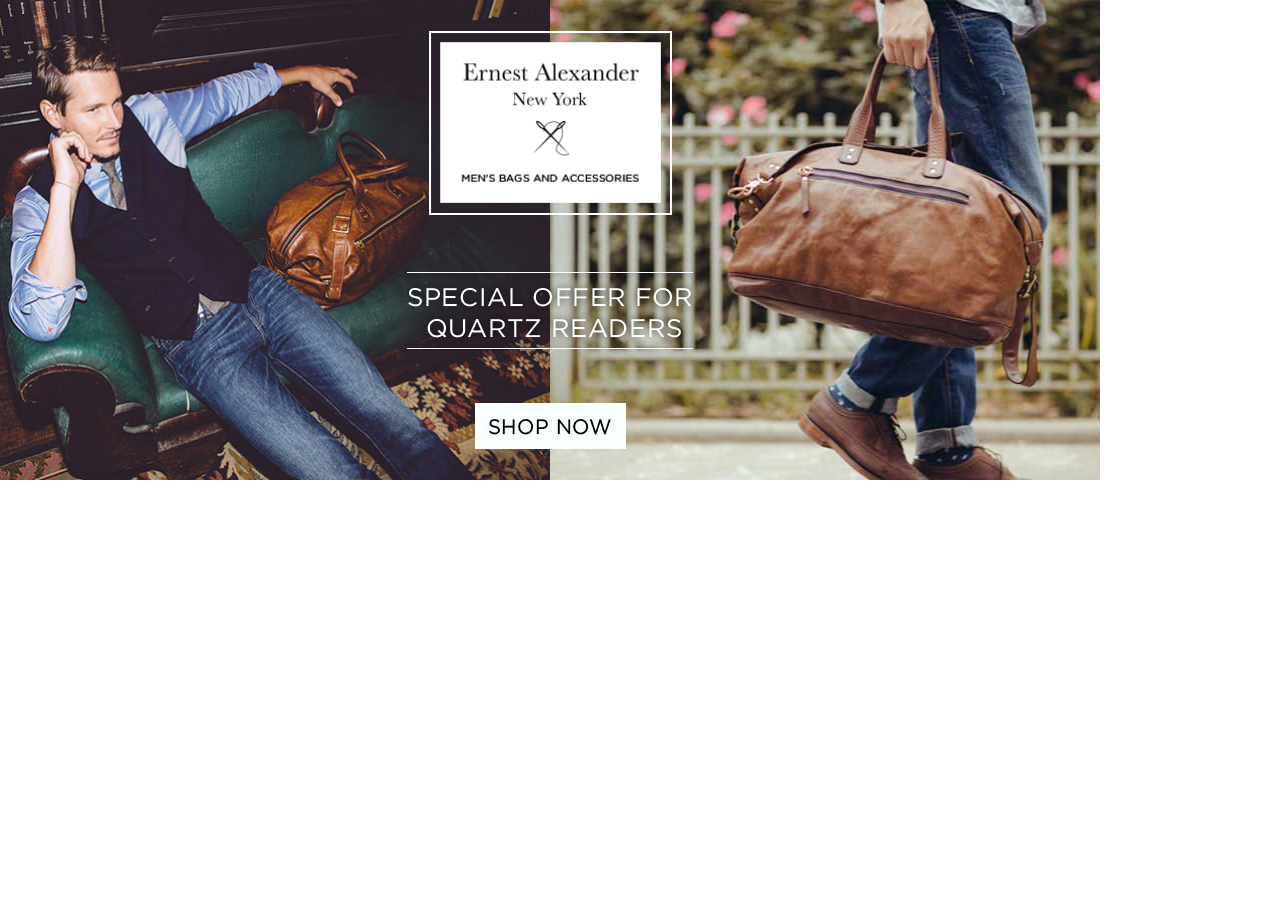
<file: desktop/index.html>
<!DOCTYPE html>
<html class="no-js">
<head>
	<title>Ernest alexander Desktop</title>
	<meta name="viewport" content="width=device-width, maximum-scale=1.0, user-scalable=no">
	<link rel="stylesheet" type="text/css" href="css/main.css">
	<style type="text/css">
		* {
			margin: 0;
			padding: 0;
		}
	</style>
</head>
<body>
	<div id="qzad">
		<div class="img-container-left">
			<div class="photo"><div class="img-1"><img src="img/img1-left.jpg" alt="Man seating on a sofa with bag"></div></div>
			<div class="photo"><div class="img-2"><img src="img/img2-left.jpg" alt="Man standing with bag"></div></div>
			<div class="photo"><div class="img-3"><img src="img/img3-left.jpg" alt="Man walking with bag outdoors"></div></div>
		</div>
		<div class="img-container-right">
			<div class="photo"><div class="img-1"><img src="img/img1-right.jpg" alt=""></div></div>
			<div class="photo"><div class="img-2"><img src="img/img2-right.jpg" alt=""></div></div>
			<div class="photo"><div class="img-3"><img src="img/img3-right.jpg" alt=""></div></div>	
		</div>
		<div class="cta-container">
			<div class="logo"><img src="img/logo.png" width="243" alt="Ernest Alexander New York"></div>
			<div class="offer"><a href="#"></a></div>
			<div class="cta"><a class="cta-link" href="http://www.ernestalexander.com/bags?utm_source=Quartz&amp;utm_medium=Display&amo;utm_campaign=Quartz.MB.11.4"><img src="img/cta.jpg" alt="Shop Now Link"></a></div>
		</div>
	</div>
	<script src="http://ajax.googleapis.com/ajax/libs/jquery/1.9.0/jquery.min.js" type="text/javascript"></script>
	<script type="text/javascript">
		var imgLeft01, imgLeft02, imgLeft03, imgRight01, imgRight02, imgRight03;
		var times = [4000, 4000];
		var timeouts = [];
		var currentSet = 0;
		var ct;
		var imgSet = [];
		var fadingTime;
		var imageSets = [
			function () {	
				imgLeft01.addClass('fade');
				timeouts[1] = setTimeout(function() {
				 	imgLeft02.addClass('move');
				}, 1700);
			},
			 function () {
				timeouts[2] = setTimeout(function(){
					imgLeft02.addClass('fade');
				}, 2000);
				timeouts[3] = setTimeout(function() {
					imgRight02.addClass('fade');
				}, 1000);
			 	timeouts[4] = setTimeout(function() {
			 		imgRight03.addClass('move');
			 	}, 2000);
			 }
		];
		function resetAd () {
			clearTimeout(ct);
			$.each(timeouts, function(i, to){
				clearTimeout(to);
			});
			imgLeft01.removeClass('fade');
			imgLeft01.removeClass('move');
			imgRight01.removeClass('fade');
			imgRight01.removeClass('move');
			imgRight02.removeClass('fade');
			imgLeft02.removeClass('fade');
			imgRight03.removeClass('move');
		};
		function init () {
			currentSet = 0;
			changeFrame();
			imgRight01.addClass('move');
			timeouts[0] = setTimeout(function() {
				imgRight01.addClass('fade');
			}, 2000);
		};
		function changeFrame () {
			
			if($.isFunction(imageSets[currentSet])) {
				ct = setTimeout(function() {
					
					imageSets[currentSet]();
					currentSet++;
					changeFrame();
				 }, times[currentSet]);
			}
		};
		$(document).ready(function(){
			imgLeft01 = $('.img-container-left .img-1');
			imgRight01 = $('.img-container-right .img-1');
			
			imgLeft02 = $('.img-container-left .img-2');
			imgRight02 = $('.img-container-right .img-2');
			
			imgLeft03 = $('.img-container-left .img-3');
			imgRight03 = $('.img-container-right .img-3');
			
			init();			
		
		});
	</script>
</body>
</html>
</file>
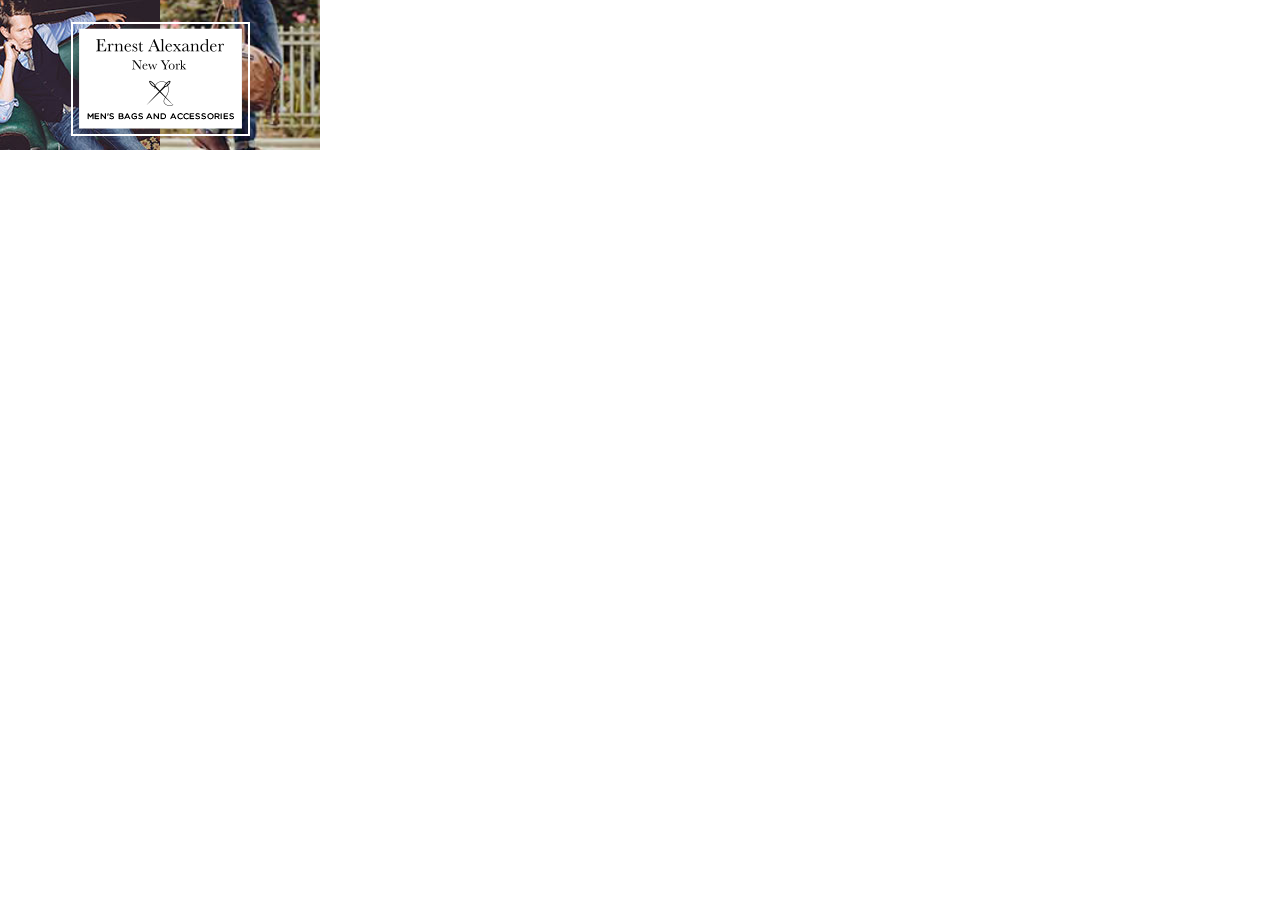
<file: mobile/index.html>
<!DOCTYPE html>
<html class="no-js">
<head>
	<title>Ernest Alexander Mobile </title>
	<meta name="viewport" content="width=device-width, maximum-scale=1.0, user-scalable=no">
	<link rel="stylesheet" type="text/css" href="css/main.css">
	<style type="text/css">
		* {
			margin: 0;
			padding: 0;
		}
	</style>
</head>
<body>
	<div id="qzad">
		<div class="img-container-left">
			<div class="photo"><div class="img-3"><img src="img/img3-left.jpg" alt=""></div></div>
			<div class="photo"><div class="img-2"><img src="img/img2-left.jpg" alt=""></div></div>
			<div class="photo"><div class="img-1"><img src="img/img1-left.jpg" alt=""></div></div>

		</div>
		<div class="img-container-right">
			<div class="photo"><div class="img-3"><img src="img/img3-right.jpg" alt=""></div></div>
			<div class="photo"><div class="img-2"><img src="img/img2-right.jpg" alt=""></div></div>
			<div class="photo"><div class="img-1" ><img src="img/img1-right.jpg" alt="" ></div></div>


		</div>
		<div class="cta-container">
			<div class="logo"><img src="img/logo.png" alt="Ernest Alexander New York"></div>
			<div class="offer"><a href="#"></a></div>
			<div class="cta"><a class="cta-link" href="http://www.ernestalexander.com/bags?utm_source=Quartz&amp;utm_medium=Display&amo;utm_campaign=Quartz.MB.11.4"><img src="img/cta.jpg" width="109" alt="Shop Now Link"></a></div>
		</div>
	</div>
	<script src="http://ajax.googleapis.com/ajax/libs/jquery/1.9.0/jquery.min.js" type="text/javascript"></script>
	<script type="text/javascript">
		var imgLeft01, imgLeft02, imgLeft03, imgRight01, imgRight02, imgRight03, logo, cta, offer;
		var times = [3000, 5000];
		var timeouts = [];
		var currentSet = 0;
		var ct;
		var fadingTime;
		var imageSets = [
			function () {

				imgRight01.addClass('fade');
				imgLeft01.addClass('fade');
		
				timeouts[1] = setTimeout(function() {
					imgLeft02.addClass('move');
					logo.fadeOut(750);
					timeouts[2] = setTimeout(function() {
						$('.offer, .cta').fadeIn(750);
					}, 700);
				}, 1500);
			 },
			function () {

				imgRight02.addClass('fade');
				imgLeft02.addClass('fade');

				timeouts[3] = setTimeout(function() {
					imgRight03.addClass('move');
				}, 1000);
			},
			function(){
				//$('.offer, .cta').delay(10).fadeIn(500);
			}
		];
		function resetAd () {
			clearTimeout(ct);
			$.each(timeouts, function(i, to){
				clearTimeout(to);
			});
			imgLeft01.removeClass('fade').removeClass('move');
			imgRight01.removeClass('fade').removeClass('move');
			imgRight02.removeClass('fade');
			imgLeft02.removeClass('fade');
			imgRight03.removeClass('move');
			$('.offer, .cta').hide();
			logo.show();
			offer.removeClass('over');
		};
		function init () {
			currentSet = 0;
			changeFrame();
			timeouts[0] = setTimeout(function() {
				imgRight01.addClass('move');
			}, 700);
		};
		function changeFrame () {
			if($.isFunction(imageSets[currentSet])) {
				ct = setTimeout(function() {	
					imageSets[currentSet]();
					currentSet++;
					changeFrame();
				 }, times[currentSet]);
			};
		};
		$(document).ready(function(){
			imgLeft01 = $('.img-container-left .img-1');
			imgRight01 = $('.img-container-right .img-1');
			
			imgLeft02 = $('.img-container-left .img-2');
			imgRight02 = $('.img-container-right .img-2');
			
			imgLeft03 = $('.img-container-left .img-3');
			imgRight03 = $('.img-container-right .img-3');

			logo = $('.logo');
			cta = $('.cta');
			offer = $('.offer');
			
			init();	

			offer.on('click', function (e) {
				$(this).addClass('over');
				e.preventDefault();
			});		
		});
	</script>
</body>
</html>
</file>
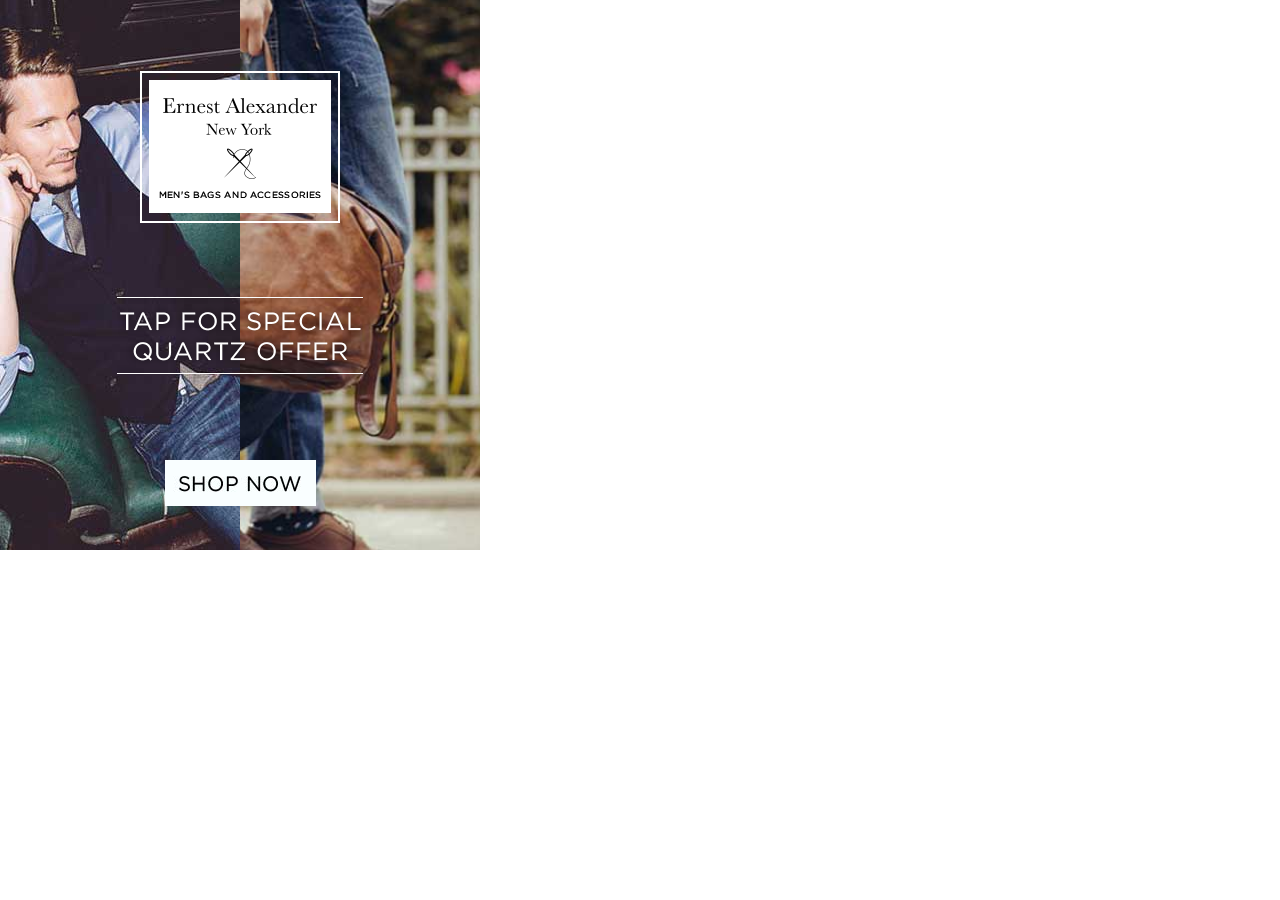
<file: tablet/index.html>
<!DOCTYPE html>
<html class="no-js">
<head>
	<title>Ernest Alexander Tablet </title>
	<meta name="viewport" content="width=device-width, user-scalable=no">
	<link rel="stylesheet" type="text/css" href="css/main.css">
	<style type="text/css">
		* {
			margin: 0;
			padding: 0;
		}
	</style>
</head>
<body>
	<div id="qzad">
		<div class="img-container-left">
			<div class="photo"><div class="img-1"><img src="img/img1-left.jpg" alt=""></div></div>
			<div class="photo"><div class="img-2"><img src="img/img2-left.jpg" alt=""></div></div> 
			<div class="photo"><div class="img-3"><img src="img/img3-left.jpg" alt=""></div></div>
		</div>
		<div class="img-container-right">
			<div class="photo"><div class="img-1"><img src="img/img1-right.jpg" alt=""></div></div>
			<div class="photo"><div class="img-2"><img src="img/img2-right.jpg" alt="" ></div></div>
			<div class="photo"><div class="img-3"><img src="img/img3-right.jpg" alt=""></div></div>
		</div>
		<div class="cta-container">
			<div class="logo"><img src="img/logo.png" alt="Ernest Alexander New York"></div>
			<div class="offer"><a href="#"></a></div>
			<div class="cta"><a class="cta-link" href="http://www.ernestalexander.com/bags?utm_source=Quartz&amp;utm_medium=Display&amo;utm_campaign=Quartz.MB.11.4"><img src="img/cta.jpg" alt="Shop Now Link"></a></div>
		</div>
	</div>
	<script src="http://ajax.googleapis.com/ajax/libs/jquery/1.9.0/jquery.min.js" type="text/javascript"></script>
	<script type="text/javascript">
		var imgLeft01, imgLeft02, imgLeft03, imgRight01, imgRight02, imgRight03, offer;
		var times = [3000, 5000];
		var timeouts = [];
		var currentSet = 0;
		var ct;
		var imgSet = [];
		var fadingTime;
		var imageSets = [
			function () {
				imgRight01.addClass('fade');
				imgLeft01.addClass('fade');		
				timeouts[1] = setTimeout(function() {
					imgLeft02.addClass('move');
				}, 1000);
			},
			function () {
				imgRight02.addClass('fade');
				imgLeft02.addClass('fade');

				timeouts[2] = setTimeout(function() {
					imgRight03.addClass('move');
				}, 2500);
			}
		];
		function resetAd () {
			clearTimeout(ct);
			$.each(timeouts, function(i, to){
				clearTimeout(to);
			});
			imgLeft01.removeClass('fade').removeClass('move');
			imgRight01.removeClass('fade').removeClass('move');
			imgRight02.removeClass('fade');
			imgLeft02.removeClass('fade').removeClass('move');
			imgRight03.removeClass('move');
			if(offer.hasClass('over')) offer.removeClass('over');
		};
		function init () {
			currentSet = 0;
			changeFrame();
			timeouts[0] = setTimeout(function() {
				imgRight01.addClass('move');
			}, 700);
		};
		function changeFrame () {
			
			if($.isFunction(imageSets[currentSet])) {
				ct = setTimeout(function() {
					imageSets[currentSet]();
					currentSet++;
					changeFrame();
				 }, times[currentSet]);
			}
		};
		$(document).ready(function(){
			imgLeft01 = $('.img-container-left .img-1');
			imgRight01 = $('.img-container-right .img-1');
			
			imgLeft02 = $('.img-container-left .img-2');
			imgRight02 = $('.img-container-right .img-2');
			
			imgLeft03 = $('.img-container-left .img-3');
			imgRight03 = $('.img-container-right .img-3');
			
			offer = $('.offer');
			init();	
			offer.on('click', function (e) {
				$(this).addClass('over');
				e.preventDefault();
			});
		
		});
	</script>
</body>
</html>
</file>
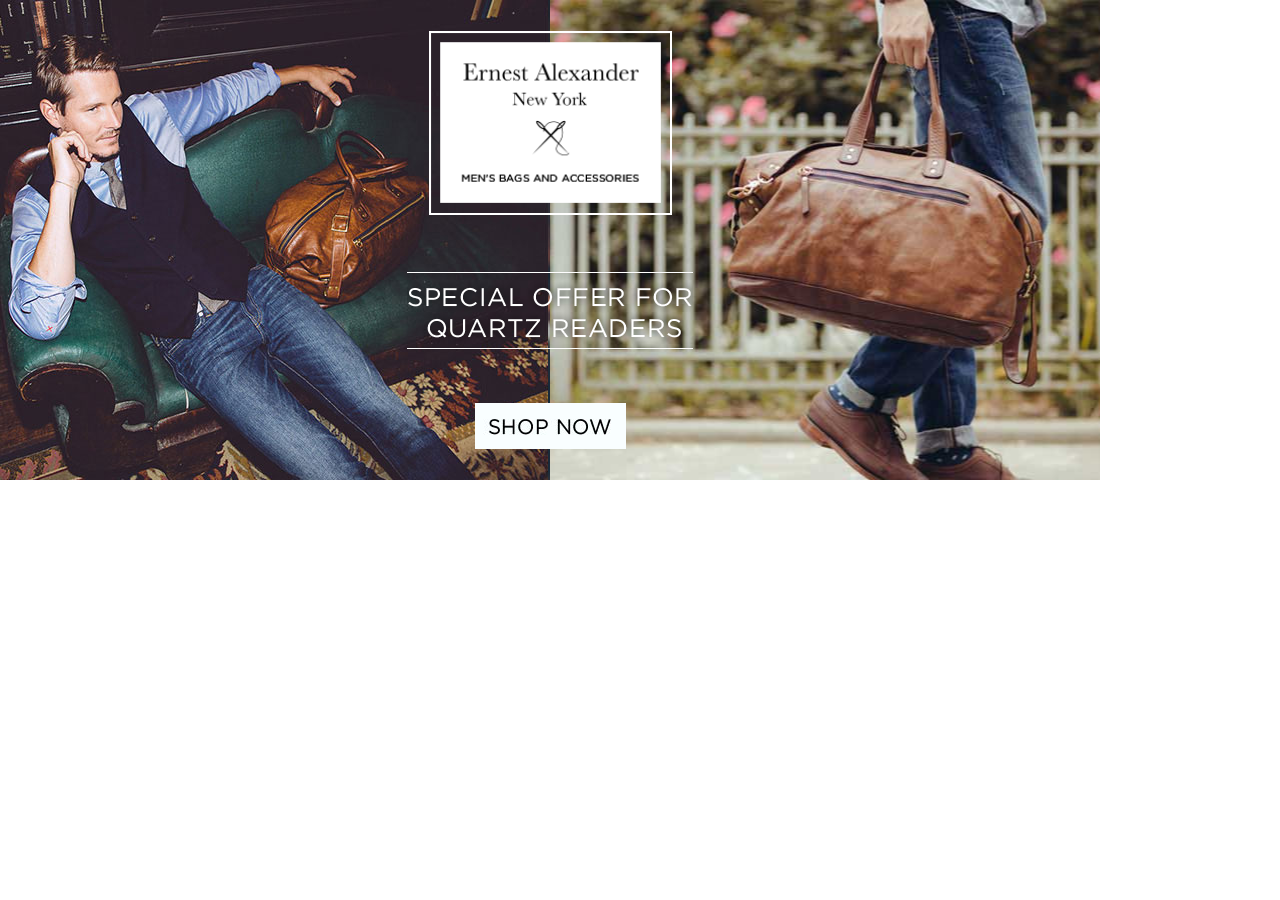
<file: 13-11-05/desktop/index.html>
<!DOCTYPE html>
<html class="no-js">
<head>
	<title>Ernest alexander Desktop</title>
	<meta name="viewport" content="width=device-width, maximum-scale=1.0, user-scalable=no">
	<link rel="stylesheet" type="text/css" href="css/main.css">
	<style type="text/css">
		* {
			margin: 0;
			padding: 0;
		}
	</style>
</head>
<body>
	<div id="qzad">
		<div class="img-container-left">
			<div class="photo"><div class="img-1"><img src="img/img1-left.jpg" alt="Man seating on a sofa with bag"></div></div>
			<div class="photo"><div class="img-2"><img src="img/img2-left.jpg" alt="Man standing with bag"></div></div>
			<div class="photo"><div class="img-3"><img src="img/img3-left.jpg" alt="Man walking with bag outdoors"></div></div>
		</div>
		<div class="img-container-right">
			<div class="photo"><div class="img-1"><img src="img/img1-right.jpg" alt=""></div></div>
			<div class="photo"><div class="img-2"><img src="img/img2-right.jpg" alt=""></div></div>
			<div class="photo"><div class="img-3"><img src="img/img3-right.jpg" alt=""></div></div>	
		</div>
		<div class="cta-container">
			<div class="logo"><img src="img/logo.png" width="243" alt="Ernest Alexander New York"></div>
			<div class="offer"><a href="#"></a></div>
			<div class="cta"><a class="cta-link" href="http://www.ernestalexander.com/bags?utm_source=Quartz&amp;utm_medium=Display&amo;utm_campaign=Quartz.MB.11.4"><img src="img/cta.jpg" alt="Shop Now Link"></a></div>
		</div>
	</div>
	<script src="http://ajax.googleapis.com/ajax/libs/jquery/1.9.0/jquery.min.js" type="text/javascript"></script>
	<script type="text/javascript">
		var imgLeft01, imgLeft02, imgLeft03, imgRight01, imgRight02, imgRight03;
		var times = [4000, 4000];
		var timeouts = [];
		var currentSet = 0;
		var ct;
		var imgSet = [];
		var fadingTime;
		var imageSets = [
			function () {	
				imgLeft01.addClass('fade');
				timeouts[1] = setTimeout(function() {
				 	imgLeft02.addClass('move');
				}, 1700);
			},
			 function () {
				timeouts[2] = setTimeout(function(){
					imgLeft02.addClass('fade');
				}, 2000);
				timeouts[3] = setTimeout(function() {
					imgRight02.addClass('fade');
				}, 1000);
			 	timeouts[4] = setTimeout(function() {
			 		imgRight03.addClass('move');
			 	}, 2000);
			 }
		];
		function resetAd () {
			clearTimeout(ct);
			$.each(timeouts, function(i, to){
				clearTimeout(to);
			});
			imgLeft01.removeClass('fade');
			imgLeft01.removeClass('move');
			imgRight01.removeClass('fade');
			imgRight01.removeClass('move');
			imgRight02.removeClass('fade');
			imgLeft02.removeClass('fade');
			imgLeft02.removeClass('move');
			imgRight03.removeClass('move');
		};
		function init () {
			currentSet = 0;
			changeFrame();
			imgRight01.addClass('move');
			timeouts[0] = setTimeout(function() {
				imgRight01.addClass('fade');
			}, 2000);
		};
		function changeFrame () {
			
			if($.isFunction(imageSets[currentSet])) {
				ct = setTimeout(function() {
					
					imageSets[currentSet]();
					currentSet++;
					changeFrame();
				 }, times[currentSet]);
			}
		};
		$(document).ready(function(){
			imgLeft01 = $('.img-container-left .img-1');
			imgRight01 = $('.img-container-right .img-1');
			
			imgLeft02 = $('.img-container-left .img-2');
			imgRight02 = $('.img-container-right .img-2');
			
			imgLeft03 = $('.img-container-left .img-3');
			imgRight03 = $('.img-container-right .img-3');
			
			init();			
		
		});
	</script>
</body>
</html>
</file>
<file: desktop/css/main.css>
* {
  margin: 0;
  padding: 0; }

.img-container-left .photo:nth-child(1), .img-container-right .photo:nth-child(1) {
  position: absolute;
  top: 0;
  right: 0;
  width: 100%;
  height: 100%;
  overflow: hidden;
  z-index: -1; }
  .img-container-left .photo:nth-child(1) .img-1.fade, .img-container-right .photo:nth-child(1) .img-1.fade {
    opacity: 0;
    -webkit-transition: opacity 4s linear;
    -moz-transition: opacity 4s linear;
    -o-transition: opacity 4s linear;
    transition: opacity 4s linear; }
  .img-container-left .photo:nth-child(1) .img-1.move, .img-container-right .photo:nth-child(1) .img-1.move {
    -webkit-transition: all 5s ease-in-out;
    -moz-transition: all 5s ease-in-out;
    -o-transition: all 5s ease-in-out;
    transition: all 5s ease-in-out; }

.img-container-left .photo:nth-child(2), .img-container-right .photo:nth-child(2) {
  position: absolute;
  top: 0;
  right: 0;
  width: 100%;
  height: 100%;
  overflow: hidden;
  z-index: -2; }
  .img-container-left .photo:nth-child(2) .img-2.fade, .img-container-right .photo:nth-child(2) .img-2.fade {
    opacity: 0;
    -webkit-transition: opacity 4s linear;
    -moz-transition: opacity 4s linear;
    -o-transition: opacity 4s linear;
    transition: opacity 4s linear; }
  .img-container-left .photo:nth-child(2) .img-2.move, .img-container-right .photo:nth-child(2) .img-2.move {
    -webkit-transition: all 5s ease-in-out;
    -moz-transition: all 5s ease-in-out;
    -o-transition: all 5s ease-in-out;
    transition: all 5s ease-in-out; }

.img-container-left .photo:nth-child(3), .img-container-right .photo:nth-child(3) {
  position: absolute;
  top: 0;
  right: 0;
  width: 100%;
  height: 100%;
  overflow: hidden;
  z-index: -3; }
  .img-container-left .photo:nth-child(3) .img-3.fade, .img-container-right .photo:nth-child(3) .img-3.fade {
    opacity: 0;
    -webkit-transition: opacity 4s linear;
    -moz-transition: opacity 4s linear;
    -o-transition: opacity 4s linear;
    transition: opacity 4s linear; }
  .img-container-left .photo:nth-child(3) .img-3.move, .img-container-right .photo:nth-child(3) .img-3.move {
    -webkit-transition: all 5s ease-in-out;
    -moz-transition: all 5s ease-in-out;
    -o-transition: all 5s ease-in-out;
    transition: all 5s ease-in-out; }

#qzad {
  position: relative;
  top: 0;
  left: 0;
  min-width: 720px;
  max-width: 1100px;
  height: 480px; }
  #qzad img {
    border: 0; }
  #qzad a {
    text-decoration: none;
    outline: 0;
    border: 0; }

.img-container-right img {
  height: 100%; }

.img-container-left {
  position: absolute;
  top: 0;
  bottom: 0;
  width: 50%;
  min-width: 360px;
  z-index: -1; }
  .img-container-left div {
    width: 100%;
    height: 100%; }
  .img-container-left .img-1 img, .img-container-left .img-3 img {
    width: 100%; }
  .img-container-left .img-2 {
    -webkit-transform: scaleX(0.5) scaleY(0.5) translate(-70%, -255px);
    -moz-transform: scaleX(0.5) scaleY(0.5) translate(-70%, -255px);
    -ms-transform: scaleX(0.5) scaleY(0.5) translate(-70%, -255px);
    -o-transform: scaleX(0.5) scaleY(0.5) translate(-70%, -255px);
    transform: scaleX(0.5) scaleY(0.5) translate(-70%, -255px); }
    .img-container-left .img-2.move.fade {
      -webkit-transition: opacity 2s ease;
      -moz-transition: opacity 2s ease;
      -o-transition: opacity 2s ease;
      transition: opacity 2s ease; }
    .img-container-left .img-2.move {
      -webkit-transform: scaleX(0.7) scaleY(0.7) translate(-50%, -620px);
      -moz-transform: scaleX(0.7) scaleY(0.7) translate(-50%, -615px);
      -ms-transform: scaleX(0.7) scaleY(0.7) translate(-50%, -615px);
      -o-transform: scaleX(0.7) scaleY(0.7) translate(-50%, -615px);
      transform: scaleX(0.7) scaleY(0.7) translate(-50%, -615px); }

.img-container-right {
  position: absolute;
  top: 0;
  right: 0;
  bottom: 0;
  width: 50%;
  min-width: 360px;
  height: 100%;
  z-index: -2; }
  .img-container-right .img-1 {
    -webkit-transform: scaleX(1.1) scaleY(1.1) translateX(-32%);
    -moz-transform: scaleX(1.2) scaleY(1.2) translateX(-30%);
    -ms-transform: scaleX(1.2) scaleY(1.2) translateX(-30%);
    -o-transform: scaleX(1.2) scaleY(1.2) translateX(-30%);
    transform: scaleX(1.2) scaleY(1.2) translateX(-30%); }
    .img-container-right .img-1.move {
      -webkit-transform: scaleX(1) scaleY(1) translateX(-5%);
      -moz-transform: scaleX(1) scaleY(1) translateX(-5%);
      -ms-transform: scaleX(1) scaleY(1) translateX(-5%);
      -o-transform: scaleX(1) scaleY(1) translateX(-5%);
      transform: scaleX(1) scaleY(1) translateX(-5%); }
  .img-container-right .img-3 {
    -webkit-transform: scaleX(1) scaleY(1) translateX(-40%);
    -moz-transform: scaleX(1) scaleY(1) translateX(-40%);
    -ms-transform: scaleX(1) scaleY(1) translateX(-40%);
    -o-transform: scaleX(1) scaleY(1) translateX(-40%);
    transform: scaleX(1) scaleY(1) translateX(-40%); }
    .img-container-right .img-3.move {
      -webkit-transform: scaleX(1) scaleY(1) translateX(-1%);
      -moz-transform: scaleX(1) scaleY(1) translateX(-1%);
      -ms-transform: scaleX(1) scaleY(1) translateX(-1%);
      -o-transform: scaleX(1) scaleY(1) translateX(-1%);
      transform: scaleX(1) scaleY(1) translateX(-1%); }

.cta-container {
  max-width: 287px;
  min-width: 286px;
  width: 26%;
  margin: 0 auto;
  height: 100%; }
  .cta-container img {
    display: block;
    margin: 0 auto; }
  .cta-container .logo {
    width: 100%;
    padding-top: 31px; }
    .cta-container .logo.drop {
      padding-top: 85px; }
  .cta-container .cta {
    margin-top: 43px;
    width: 155px;
    margin: 43px auto 0 auto; }
  .cta-container .offer {
    margin-top: 45px;
    background: url("../img/offer.png") center center no-repeat;
    height: 100px; }
    .cta-container .offer:hover {
      height: 100px;
      background: url("../img/offer-rollover.png") center center no-repeat, url("../img/offer.png") center center no-repeat;
      background-size: 100%, 100%; }
</file>
<file: mobile/css/main.css>
#qzad {
  width: 320px;
  height: 150px;
  position: absolute;
}

.img-container-left .photo, .img-container-right .photo {
  position: absolute;
}
.img-container-left .photo .img-1, .img-container-right .photo .img-1 {
  height: 100%;
}
.img-container-left .photo .img-1.fade, .img-container-right .photo .img-1.fade {
  opacity: 0;
  -webkit-transition: opacity 4s linear;
  -moz-transition: opacity 4s linear;
  -o-transition: opacity 4s linear;
  transition: opacity 4s linear;
}
.img-container-left .photo .img-1.move, .img-container-right .photo .img-1.move {
  -webkit-transition: all 5s ease-in-out;
  -moz-transition: all 5s ease-in-out;
  -o-transition: all 5s ease-in-out;
  transition: all 5s ease-in-out;
}

.img-container-left .photo, .img-container-right .photo {
  position: absolute;
}
.img-container-left .photo .img-2, .img-container-right .photo .img-2 {
  height: 100%;
}
.img-container-left .photo .img-2.fade, .img-container-right .photo .img-2.fade {
  opacity: 0;
  -webkit-transition: opacity 4s linear;
  -moz-transition: opacity 4s linear;
  -o-transition: opacity 4s linear;
  transition: opacity 4s linear;
}
.img-container-left .photo .img-2.move, .img-container-right .photo .img-2.move {
  -webkit-transition: all 5s ease-in-out;
  -moz-transition: all 5s ease-in-out;
  -o-transition: all 5s ease-in-out;
  transition: all 5s ease-in-out;
}

.img-container-left .photo, .img-container-right .photo {
  position: absolute;
}
.img-container-left .photo .img-3, .img-container-right .photo .img-3 {
  height: 100%;
}
.img-container-left .photo .img-3.fade, .img-container-right .photo .img-3.fade {
  opacity: 0;
  -webkit-transition: opacity 4s linear;
  -moz-transition: opacity 4s linear;
  -o-transition: opacity 4s linear;
  transition: opacity 4s linear;
}
.img-container-left .photo .img-3.move, .img-container-right .photo .img-3.move {
  -webkit-transition: all 5s ease-in-out;
  -moz-transition: all 5s ease-in-out;
  -o-transition: all 5s ease-in-out;
  transition: all 5s ease-in-out;
}

.img-container-left {
  position: absolute;
  top: 0;
  bottom: 0;
  right: 160px;
  left: 0;
  overflow: hidden;
}
.img-container-left .img-2 {
  -webkit-transform: scaleX(1) scaleY(1);
  -moz-transform: scaleX(1) scaleY(1);
  -ms-transform: scaleX(1) scaleY(1);
  -o-transform: scaleX(1) scaleY(1);
  transform: scaleX(1) scaleY(1);
}
.img-container-left .img-2.move {
  -webkit-transform: scaleX(1) scaleY(1) translateY(-200px);
  -moz-transform: scaleX(1) scaleY(1) translateY(-200px);
  -ms-transform: scaleX(1) scaleY(1) translateY(-200px);
  -o-transform: scaleX(1) scaleY(1) translateY(-200px);
  transform: scaleX(1) scaleY(1) translateY(-200px);
}

.img-container-right {
  position: absolute;
  top: 0;
  right: 0;
  left: 160px;
  bottom: 0px;
  overflow: hidden;
}
.img-container-right .img-1 {
  -webkit-transform: scaleX(1.2) scaleY(1.2) translateX(-40px) translateY(1px);
  -moz-transform: scaleX(1.2) scaleY(1.2) translateX(-40px) translateY(1px);
  -ms-transform: scaleX(1.2) scaleY(1.2) translateX(-40px) translateY(1px);
  -o-transform: scaleX(1.2) scaleY(1.2) translateX(-40px) translateY(1px);
  transform: scaleX(1.2) scaleY(1.2) translateX(-40px) translateY(1px);
}
.img-container-right .img-1.move {
  -webkit-transform: scaleX(1.1) scaleY(1.1) translateX(5px) translateY(1px);
  -moz-transform: scaleX(1.1) scaleY(1.1) translateX(5px) translateY(1px);
  -ms-transform: scaleX(1.1) scaleY(1.1) translateX(5px) translateY(1px);
  -o-transform: scaleX(1.1) scaleY(1.1) translateX(5px) translateY(1px);
  transform: scaleX(1.1) scaleY(1.1) translateX(5px) translateY(1px);
}
.img-container-right .img-3 {
  -webkit-transform: scaleX(1) scaleY(1) translateX(-40px) translateY(-10px);
  -moz-transform: scaleX(1) scaleY(1) translateX(-40px) translateY(-10px);
  -ms-transform: scaleX(1) scaleY(1) translateX(-40px) translateY(-10px);
  -o-transform: scaleX(1) scaleY(1) translateX(-40px) translateY(-10px);
  transform: scaleX(1) scaleY(1) translateX(-40px) translateY(-10px);
}
.img-container-right .img-3.move {
  -webkit-transform: scaleX(1) scaleY(1) translateX(0px) translateY(-10px);
  -moz-transform: scaleX(1) scaleY(1) translateX(0px) translateY(-10px);
  -ms-transform: scaleX(1) scaleY(1) translateX(0px) translateY(-10px);
  -o-transform: scaleX(1) scaleY(1) translateX(0px) translateY(-10px);
  transform: scaleX(1) scaleY(1) translateX(0px) translateY(-10px);
}

.cta-container {
  width: 207px;
  margin: 0 auto;
  position: relative;
  top: 0;
}
.cta-container img {
  display: block;
  margin: 0 auto;
}
.cta-container .logo {
  width: 100%;
  padding-top: 22px;
}
.cta-container .cta {
  display: none;
}
.cta-container .cta a {
  width: 109px;
}
.cta-container .offer {
  display: none;
  padding-top: 22px;
  position: relative;
  background: url("../img/offer.png") center center no-repeat;
  height: 75px;
  width: 207;
  margin: 0 auto;
}
.cta-container .offer.over {
  padding-top: 30px;
  height: 75px;
  background: url("../img/offer-over.png") center center no-repeat;
}
</file>
<file: tablet/css/main.css>
#qzad {
  width: 480px;
  height: 550px;
  position: relative;
}

* {
  margin: 0;
  padding: 0;
}

.photo:nth-child(1) {
  position: absolute;
  right: 0;
  overflow: hidden;
  top: 0;
  z-index: -1;
  width: 100%;
  height: 100%;
}
.photo:nth-child(1) .img-1.fade {
  opacity: 0;
  -webkit-transition: opacity 4s linear;
  -moz-transition: opacity 4s linear;
  -o-transition: opacity 4s linear;
  transition: opacity 4s linear;
}
.photo:nth-child(1) .img-1.move {
  -webkit-transition: all 5s ease-in-out;
  -moz-transition: all 5s ease-in-out;
  -o-transition: all 5s ease-in-out;
  transition: all 5s ease-in-out;
}

.photo:nth-child(2) {
  position: absolute;
  right: 0;
  overflow: hidden;
  top: 0;
  z-index: -2;
  width: 100%;
  height: 100%;
}
.photo:nth-child(2) .img-2.fade {
  opacity: 0;
  -webkit-transition: opacity 4s linear;
  -moz-transition: opacity 4s linear;
  -o-transition: opacity 4s linear;
  transition: opacity 4s linear;
}
.photo:nth-child(2) .img-2.move {
  -webkit-transition: all 5s ease-in-out;
  -moz-transition: all 5s ease-in-out;
  -o-transition: all 5s ease-in-out;
  transition: all 5s ease-in-out;
}

.photo:nth-child(3) {
  position: absolute;
  right: 0;
  overflow: hidden;
  top: 0;
  z-index: -3;
  width: 100%;
  height: 100%;
}
.photo:nth-child(3) .img-3.fade {
  opacity: 0;
  -webkit-transition: opacity 4s linear;
  -moz-transition: opacity 4s linear;
  -o-transition: opacity 4s linear;
  transition: opacity 4s linear;
}
.photo:nth-child(3) .img-3.move {
  -webkit-transition: all 5s ease-in-out;
  -moz-transition: all 5s ease-in-out;
  -o-transition: all 5s ease-in-out;
  transition: all 5s ease-in-out;
}

.img-container-left {
  position: absolute;
  top: 0;
  bottom: 0;
  width: 240px;
  z-index: -1;
}
.img-container-left div {
  height: 100%;
  width: 100%;
}
.img-container-left .img-2 {
  -webkit-transform: scaleX(1) scaleY(1) translateY(-100px);
  -moz-transform: scaleX(1) scaleY(1) translateY(-100px);
  -ms-transform: scaleX(1) scaleY(1) translateY(-100px);
  -o-transform: scaleX(1) scaleY(1) translateY(-100px);
  transform: scaleX(1) scaleY(1) translateY(-100px);
}
.img-container-left .img-2.move {
  -webkit-transform: scaleX(1) scaleY(1) translateY(-390px);
  -moz-transform: scaleX(1) scaleY(1) translateY(-390px);
  -ms-transform: scaleX(1) scaleY(1) translateY(-390px);
  -o-transform: scaleX(1) scaleY(1) translateY(-390px);
  transform: scaleX(1) scaleY(1) translateY(-390px);
}

.img-container-right {
  position: absolute;
  top: 0;
  right: 0;
  width: 240px;
  bottom: 0;
  z-index: -2;
  height: 100%;
}
.img-container-right .img-1 {
  -webkit-transform: scaleX(1.1) scaleY(1.1) translateX(-149%);
  -moz-transform: scaleX(1.1) scaleY(1.1) translateX(-150%);
  -ms-transform: scaleX(1.1) scaleY(1.1) translateX(-150%);
  -o-transform: scaleX(1.1) scaleY(1.1) translateX(-150%);
  transform: scaleX(1.1) scaleY(1.1) translateX(-150%);
}
.img-container-right .img-1.move {
  -webkit-transform: scaleX(1) scaleY(1) translateX(-90%);
  -moz-transform: scaleX(1) scaleY(1) translateX(-90%);
  -ms-transform: scaleX(1) scaleY(1) translateX(-90%);
  -o-transform: scaleX(1) scaleY(1) translateX(-90%);
  transform: scaleX(1) scaleY(1) translateX(-90%);
}
.img-container-right .img-2 {
  position: inherit;
  right: 0px;
}
.img-container-right .img-3 {
  -webkit-transform: scaleX(1) scaleY(1) translateX(-180%);
  -moz-transform: scaleX(1) scaleY(1) translateX(-180%);
  -ms-transform: scaleX(1) scaleY(1) translateX(-180%);
  -o-transform: scaleX(1) scaleY(1) translateX(-180%);
  transform: scaleX(1) scaleY(1) translateX(-180%);
}
.img-container-right .img-3.move {
  -webkit-transform: scaleX(1) scaleY(1) translateX(-120%);
  -moz-transform: scaleX(1) scaleY(1) translateX(-120%);
  -ms-transform: scaleX(1) scaleY(1) translateX(-120%);
  -o-transform: scaleX(1) scaleY(1) translateX(-120%);
  transform: scaleX(1) scaleY(1) translateX(-120%);
}

.cta-container {
  max-width: 287px;
  width: 286px;
  margin: 0 auto;
  height: 100%;
}
.cta-container img {
  display: block;
  margin: 0 auto;
}
.cta-container .logo {
  width: 100%;
  padding-top: 71px;
}
.cta-container .cta {
  margin-top: 75px;
}
.cta-container .offer {
  margin-top: 62px;
  background: url("../img/offer.png") center center no-repeat;
  height: 100px;
}
.cta-container .offer.over {
  height: 100px;
  background: url("../img/offer-over.png") top center no-repeat;
}
</file>
<file: 13-11-05/desktop/css/main.css>
* {
  margin: 0;
  padding: 0; }

.img-container-left .photo:nth-child(1), .img-container-right .photo:nth-child(1) {
  position: absolute;
  top: 0;
  right: 0;
  width: 100%;
  height: 100%;
  overflow: hidden;
  z-index: -1; }
  .img-container-left .photo:nth-child(1) .img-1.fade, .img-container-right .photo:nth-child(1) .img-1.fade {
    opacity: 0;
    -webkit-transition: opacity 4s linear;
    -moz-transition: opacity 4s linear;
    -o-transition: opacity 4s linear;
    transition: opacity 4s linear; }
  .img-container-left .photo:nth-child(1) .img-1.move, .img-container-right .photo:nth-child(1) .img-1.move {
    -webkit-transition: all 5s ease-in-out;
    -moz-transition: all 5s ease-in-out;
    -o-transition: all 5s ease-in-out;
    transition: all 5s ease-in-out; }

.img-container-left .photo:nth-child(2), .img-container-right .photo:nth-child(2) {
  position: absolute;
  top: 0;
  right: 0;
  width: 100%;
  height: 100%;
  overflow: hidden;
  z-index: -2; }
  .img-container-left .photo:nth-child(2) .img-2.fade, .img-container-right .photo:nth-child(2) .img-2.fade {
    opacity: 0;
    -webkit-transition: opacity 4s linear;
    -moz-transition: opacity 4s linear;
    -o-transition: opacity 4s linear;
    transition: opacity 4s linear; }
  .img-container-left .photo:nth-child(2) .img-2.move, .img-container-right .photo:nth-child(2) .img-2.move {
    -webkit-transition: all 5s ease-in-out;
    -moz-transition: all 5s ease-in-out;
    -o-transition: all 5s ease-in-out;
    transition: all 5s ease-in-out; }

.img-container-left .photo:nth-child(3), .img-container-right .photo:nth-child(3) {
  position: absolute;
  top: 0;
  right: 0;
  width: 100%;
  height: 100%;
  overflow: hidden;
  z-index: -3; }
  .img-container-left .photo:nth-child(3) .img-3.fade, .img-container-right .photo:nth-child(3) .img-3.fade {
    opacity: 0;
    -webkit-transition: opacity 4s linear;
    -moz-transition: opacity 4s linear;
    -o-transition: opacity 4s linear;
    transition: opacity 4s linear; }
  .img-container-left .photo:nth-child(3) .img-3.move, .img-container-right .photo:nth-child(3) .img-3.move {
    -webkit-transition: all 5s ease-in-out;
    -moz-transition: all 5s ease-in-out;
    -o-transition: all 5s ease-in-out;
    transition: all 5s ease-in-out; }

#qzad {
  position: relative;
  top: 0;
  left: 0;
  min-width: 720px;
  max-width: 1100px;
  height: 480px; }
  #qzad img {
    border: 0; }
  #qzad a {
    text-decoration: none;
    outline: 0;
    border: 0; }

.img-container-left {
  position: absolute;
  top: 0;
  bottom: 0;
  width: 50%;
  min-width: 360px;
  z-index: -1; }
  .img-container-left div {
    width: 100%;
    height: 100%; }
  .img-container-left .img-2 {
    -webkit-transform: scaleX(0.5) scaleY(0.5) translate(-70%, -255px);
    -moz-transform: scaleX(0.5) scaleY(0.5) translate(-70%, -255px);
    -ms-transform: scaleX(0.5) scaleY(0.5) translate(-70%, -255px);
    -o-transform: scaleX(0.5) scaleY(0.5) translate(-70%, -255px);
    transform: scaleX(0.5) scaleY(0.5) translate(-70%, -255px); }
    .img-container-left .img-2.move.fade {
      -webkit-transition: opacity 2s ease;
      -moz-transition: opacity 2s ease;
      -o-transition: opacity 2s ease;
      transition: opacity 2s ease; }
    .img-container-left .img-2.move {
      -webkit-transform: scaleX(0.7) scaleY(0.7) translate(-50%, -620px);
      -moz-transform: scaleX(0.7) scaleY(0.7) translate(-50%, -615px);
      -ms-transform: scaleX(0.7) scaleY(0.7) translate(-50%, -615px);
      -o-transform: scaleX(0.7) scaleY(0.7) translate(-50%, -615px);
      transform: scaleX(0.7) scaleY(0.7) translate(-50%, -615px); }

.img-container-right {
  position: absolute;
  top: 0;
  right: 0;
  bottom: 0;
  width: 50%;
  min-width: 360px;
  height: 100%;
  z-index: -2; }
  .img-container-right .img-1 {
    -webkit-transform: scaleX(1.1) scaleY(1.1) translateX(-20%);
    -moz-transform: scaleX(1.2) scaleY(1.2) translateX(-20%);
    -ms-transform: scaleX(1.2) scaleY(1.2) translateX(-20%);
    -o-transform: scaleX(1.2) scaleY(1.2) translateX(-20%);
    transform: scaleX(1.2) scaleY(1.2) translateX(-20%); }
    .img-container-right .img-1.move {
      -webkit-transform: scaleX(1) scaleY(1) translateX(-5%);
      -moz-transform: scaleX(1) scaleY(1) translateX(-5%);
      -ms-transform: scaleX(1) scaleY(1) translateX(-5%);
      -o-transform: scaleX(1) scaleY(1) translateX(-5%);
      transform: scaleX(1) scaleY(1) translateX(-5%); }
  .img-container-right .img-3 {
    -webkit-transform: scaleX(1) scaleY(1) translateX(-35%);
    -moz-transform: scaleX(1) scaleY(1) translateX(-35%);
    -ms-transform: scaleX(1) scaleY(1) translateX(-35%);
    -o-transform: scaleX(1) scaleY(1) translateX(-35%);
    transform: scaleX(1) scaleY(1) translateX(-35%); }
    .img-container-right .img-3.move {
      -webkit-transform: scaleX(1) scaleY(1) translateX(-1%);
      -moz-transform: scaleX(1) scaleY(1) translateX(-1%);
      -ms-transform: scaleX(1) scaleY(1) translateX(-1%);
      -o-transform: scaleX(1) scaleY(1) translateX(-1%);
      transform: scaleX(1) scaleY(1) translateX(-1%); }

.cta-container {
  max-width: 287px;
  min-width: 286px;
  width: 26%;
  margin: 0 auto;
  height: 100%; }
  .cta-container img {
    display: block;
    margin: 0 auto; }
  .cta-container .logo {
    width: 100%;
    padding-top: 31px; }
    .cta-container .logo.drop {
      padding-top: 85px; }
  .cta-container .cta {
    margin-top: 43px;
    width: 155px;
    margin: 43px auto 0 auto; }
  .cta-container .offer {
    margin-top: 45px;
    background: url("../img/offer.png") center center no-repeat;
    height: 100px; }
    .cta-container .offer:hover {
      height: 100px;
      background: url("../img/offer-rollover.png") center center no-repeat, url("../img/offer.png") center center no-repeat;
      background-size: 100%, 100%; }
</file>
